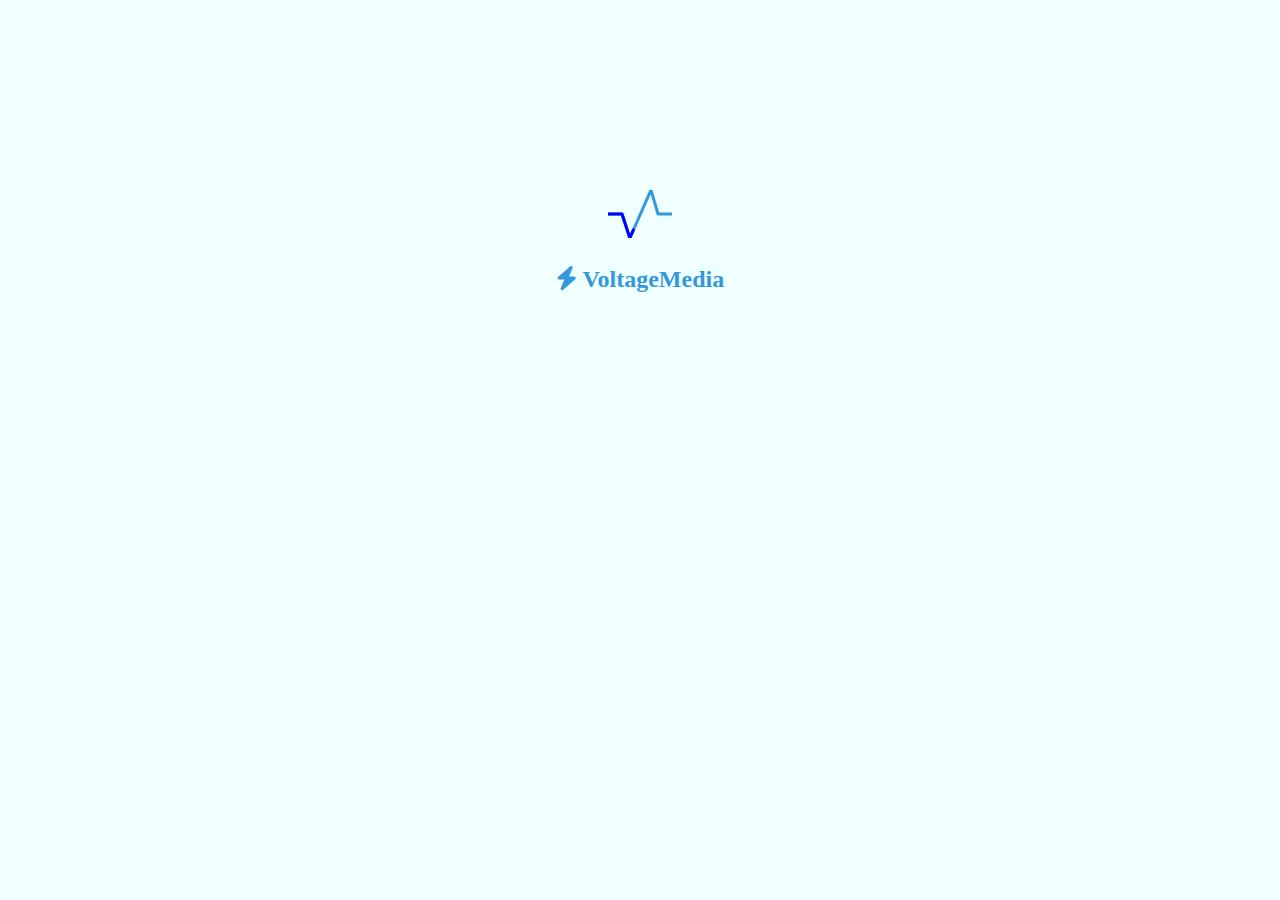
<file: loader.html>
<!DOCTYPE html>
<html lang="en">
<head>
    <meta charset="UTF-8">
    <meta name="viewport" content="width=device-width, initial-scale=1.0">
    <link rel="stylesheet" href="https://cdnjs.cloudflare.com/ajax/libs/font-awesome/6.4.0/css/all.min.css">
    <title>VolatageMedia/Loader</title>
    <link rel="stylesheet" href="loader.css">
</head>
<body>
    <div class="loader">
<div class="loading">
  <svg width="64px" height="48px">
      <polyline points="0.157 23.954, 14 23.954, 21.843 48, 43 0, 50 24, 64 24" id="back"></polyline>
    <polyline points="0.157 23.954, 14 23.954, 21.843 48, 43 0, 50 24, 64 24" id="front"></polyline>
  </svg>
  <p style="color: #3498DB; font-weight: 800; font-size: x-large;"> <i class="fas fa-bolt"></i> VoltageMedia</p>
</div>
</div>
</body>

<script>
    setTimeout(function(){
    window.location.href="dashboard.html";
},7000);
</script>
</html>
</file>
<file: loader.css>
body{
    background-color: 	#F0FFFF;
}

/* From Uiverse.io by milley69 */ 
.loading svg polyline {
  fill: none;
  stroke-width: 3;
  stroke-linecap: round;
  stroke-linejoin: round;
}

.loading svg polyline#back {
  fill: none;
  stroke: #3498DB;
}

.loading svg polyline#front {
  fill: none;
  stroke: blue;
  stroke-dasharray: 48, 144;
  stroke-dashoffset: 192;
  animation: dash_682 1.4s linear infinite;
}

.loader{
    text-align: center;
    margin-top: 190px;
}



@keyframes dash_682 {
  72.5% {
    opacity: 0;
  }

  to {
    stroke-dashoffset: 0;
  }
}
</file>
